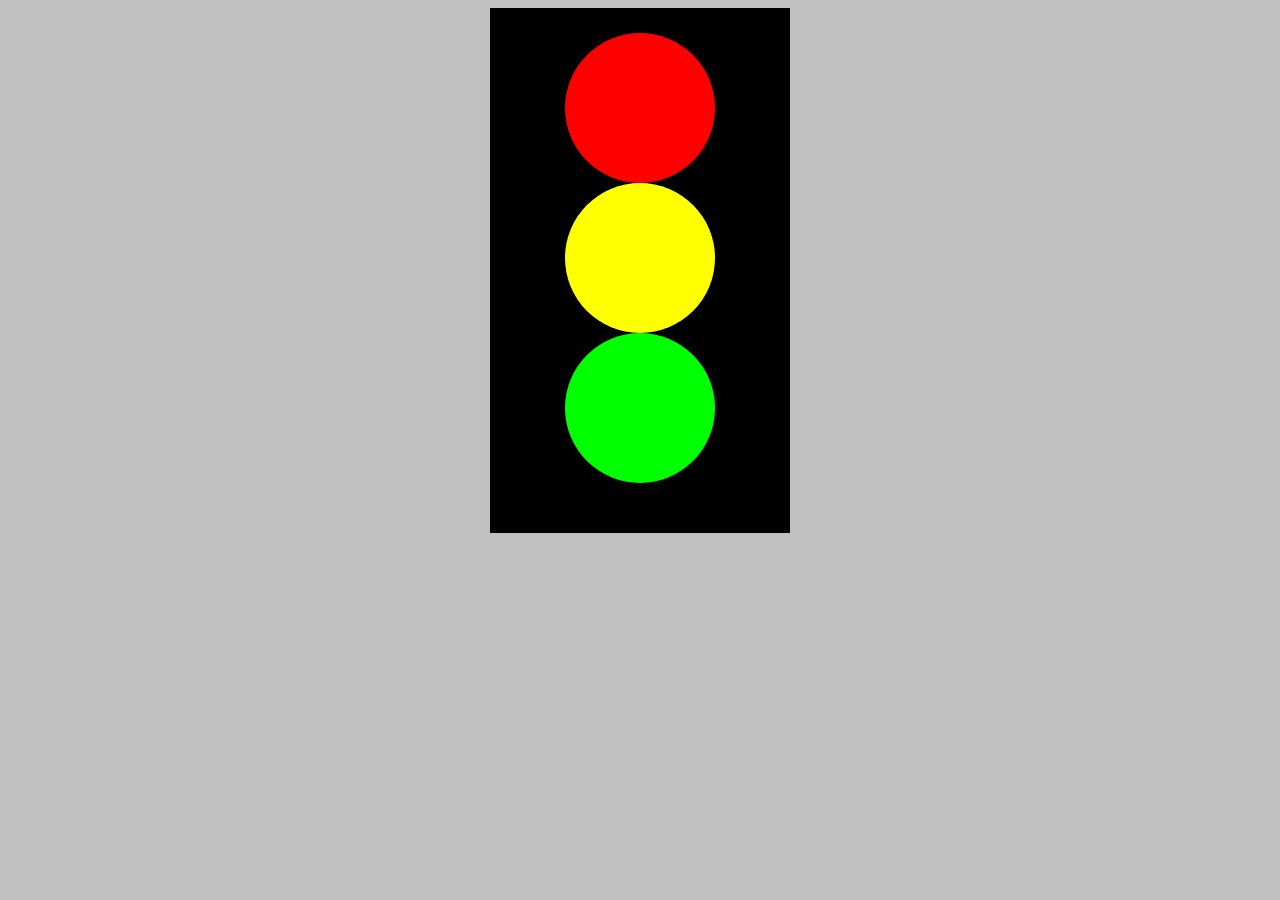
<file: index.html>
<!DOCTYPE html>
<html lang="en">
<head>
    <meta charset="UTF-8">
    <title>Glavnaya stranitsa</title>
    <link rel="stylesheet" href="css/style.css">
</head>
<body>
    <div class="wrapper">
        <div class="red"></div>
        <div class="yellow"></div>
        <div class="green"></div>
    </div>
</body>
</html>
</file>
<file: css/style.css>
/* Generated by less 3.11.1 */
body {
  background: silver;
}
.wrapper {
  background: black;
  width: 300px;
  height: 500px;
  margin: auto;
  padding-top: 25px;
}
.red {
  background: red;
  width: 150px;
  height: 150px;
  margin: auto;
  border-radius: 75px;
}
.green {
  background: lime;
  width: 150px;
  height: 150px;
  margin: auto;
  border-radius: 75px;
}
.yellow {
  background: yellow;
  width: 150px;
  height: 150px;
  margin: auto;
  border-radius: 75px;
}
</file>
